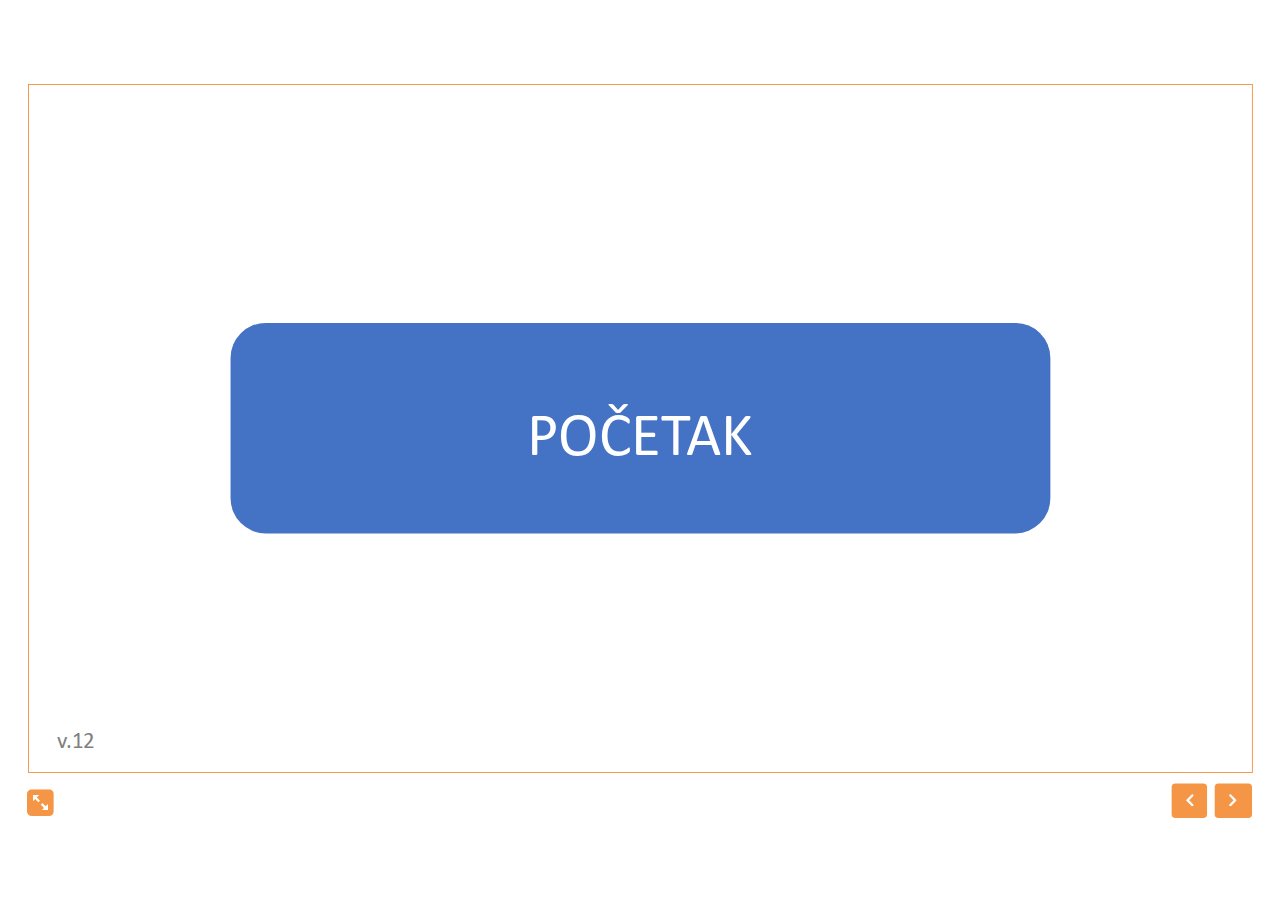
<file: index.html>
<!DOCTYPE html>
<!-- Created with iSpring --><!-- 1304 794 --><!--version 9.7.6.18006 --><!--type html --><!--mainFolder ./ -->
<html style=background-color:#ffffff;>
<head>
    <meta http-equiv="Content-Type" content="text/html;charset=utf-8"/><meta name="viewport" content="width=device-width,initial-scale=1,minimum-scale=1,maximum-scale=1,user-scalable=no"/><meta name="format-detection" content="telephone=no"/><meta name="apple-mobile-web-app-capable" content="yes"/><meta name="apple-mobile-web-app-status-bar-style" content="black"/><meta http-equiv="X-UA-Compatible" content="IE=edge"/><meta name="msapplication-tap-highlight" content="no"/><title>Video s testom unutra 12</title><link rel="apple-touch-icon-precomposed" href="data/apple-touch-icon.png"/><link rel="shortcut icon" type="image/ico" href="data/favicon.ico"/><style>body {background-color:#ffffff;}#spr0_ec0deb9 {display:none;}</style>
    
    
    <style>
		#playerView {
			position:absolute;
			-webkit-tap-highlight-color:rgba(0,0,0,0);
			-webkit-user-select:none;
			-moz-user-select:none;
			-webkit-touch-callout:none;
			-webkit-user-drag:none;
		}
		#playerView * {
			position:absolute;
		}
		#preloader {
			width: 50px;
			height: 50px;
			position: absolute;
			top: 0;
			left: 0;
			bottom: 0;
			right: 0;
			margin: auto;
			border-radius: 10px;
			background-color: rgba(0, 0, 0, 0.5);
		}

		#preloader::after {
			content: '';
			position: absolute;
			background: url([data-uri]);
			background-size: cover;
			top: 0;
			left: 0;
			bottom: 0;
			right: 0;
			animation: preloader_spin 1s infinite linear;
			-webkit-animation: preloader_spin 1s infinite linear;
		}

		@keyframes preloader_spin { 0% {transform: rotate(0deg);} 100% {transform: rotate(360deg);} }
		@-webkit-keyframes preloader_spin { 0% {-webkit-transform: rotate(0deg);} 100% {-webkit-transform: rotate(360deg);}}
    </style>
</head>
<body>
	<div id="preloader"></div>
	<script src="data/browsersupport.js?813F2011"></script>
	<script src="data/player.js?813F2011"></script>
    <div id="content"></div>
    <div id="spr0_ec0deb9"></div>
    <script>
		(function(startup){
			function start(savedPresentationState)
			{
				var presInfo = "eNrVWutu48YVfhWCQYAWkLm8X7ZpCkqibcay6Ii0N5u1IVDiSKJNiVySktdZGOi//ulL9E/fovmVfZE+Sc/MkBQpSrbTuAFqJ5I55zuXOXNuw+QzG7Jv2c/9rnTck3npSFdF80gWBe2oq6n6kaxYgtU1tV7fOH5kO2wO4KswQDGTMTnK8njJrFfrPPUZQQTy9CAdiPfsW0HU+Q67YN9qInxPATyNU+Qm6VgQVcnQVRVwyYZ9K/KC2mHX2LYwy9ZhjsYGp3HqWNB5Xv3Td7JyIgEUsW8/syv8cYc/4HHmRxnqsD779gOhsEkCuIw8AkYSidoClRV/Pd48dih6lTXQ8tPopImWnpGd19HCM+jkaXSermvgWdMQlYAxZJ/kqAlWngZv6mD9aZuzfWYcRqM9dhxGzxpo4xn0pIHWnkZv1g30M7vcBHW0zD+Nzht2a/x+bwOcXRYhTIk4kzL2EdYTvO6X61FLV4fuGNSkOMrYRxL+n9lZKf6xNADLBJgNX6LKU7vYwM/96zdZBFkrcLdYzHR3dUoONqj0gQ08UVI8fwKGC+eXv1ueeXadXq82HKkGiCgF83mO5wXCIHOabGiyAoVAVjRRE9GRIDzedHAVIpv8cFM4glocFMw8/ZELbprg1G0h+Qv2QkRkCz9BWbHkUnlX9Ouh+Lqj3zP6dR9TcNM7itr2jrjXO+LWO9UBNZxTeUGAnUi6YRiKAtsAFxAUzxkqbE+Q4EszBMMQn3aHIHDUF4YiqZosiWWxyzFsTZQHe5SBOyZbXEZwYJrwSBzD4pgmZQe+LwjxCoc6LuU8SwK09PVn8glZwI/RlA9mksredGrHtd8e/oX6cSa2NT9/vsSqkouY0LCQNB32G0Jn7sMgX/[base64]/JZH/gFKaTI2c0xo5h6FFQdqtPC8vLK+xR/kV96gKrT2Kv+Me80N7VF9zj1Jrj9Jr7LERK0a7Pqt767P6ou51NrDPhrZnMc5V/[base64]/QKVh4MFoHO3WNU3RJ0TVVVmVdlvSbx1bzksrmkLW9U/ULDoTRxq8caBp80TTwbBoX1azT6izEWkoj6JgGP094yrw5bIdICzCZvyCoDpnClR0spScsNizhxAIlN1FHchMmFzC1CdtBqQVKf1qY3uislV31Jv6bByZoqFjOB3YR8TXnLSKherq5IYqLC1pezqZJ7elxN69VsZ3X2t681l6U15C5rmd75rnz/[base64]/pKcrQKvfzMF554RJF4Qq/R9qUd6BOeb+hE+/kwcXdIqOTQjnI1sfj5rsYIoku3dc7SfHXT9VEEWEjJ+s8j1fcNF7lYBO3itOlj5351Yz84M7bRMQbhF/SfEXbx5Y+86eozq4YMEXtkEve2Qz5AX6hOo2Xib96GMTzmJv407t5Gq9XAYYcS/gX92O4hqbgoju8qoh6t3+MzzvMcjtHy6ZcS7BES2yRscMzRMQafVM01Toi8icoqiRAO9Rls02viTgmP23IJszCnEKgDUuajF8E+3O0s7HKr7Bx4NrZdSmbEnP0Ka+swv4qLiyHJMbJOjnkxySN53gTu3QN/9bpUewH4WqOiX0D/9aJ2AAsgLCWR0ymGW4Sp0FxvCWhYb+JB4AYx9ying7bu13rpWC+zYgM8w3qCVUlSLEUl0tJPQ9KfjJa4umXXfrpHUq9OCYvkf0896eLJQR2hsvCZJup07ayTe11pE3SvDvumr2zseeMzYuLcffS85zheGB2LTCV7WI/dTCo55xfmMP344Fz4oy79gmu0DTyGRz6fxBV9RNUmT/uQbvn5mCwg2cIg8JX+KE3cgZjYLIG46H1g0fH0RbJufQG9tDCfav4aw8IrodXW/7L0cgaemN3YPetse2Oh45H7BtYHlwhoRumaB6hwL/NEZP5QfrlZ/+WSdLwFjErP8v9zZ1PJfWdc9MejkcwzI7snmc7Q1yx4zR96DD5AjH+Ol/EKbPwMyYIM38CQplNiO4hEgm9XjQZ+CdfhICMl3644koN74YDx+yTozi3XNc8wVv1YiKHMjSk3If5giEvszog6X6FA5+ZpQgxoeMyfpJE4ZQiQxe2BIZcQPQXykbmO3t4AifvDNyxNeyXK6DRWgVMP/Wx6XvBI9O1RhiX+hlKD0LG9OAJijGjaB/w1D45HcC/HhF4Gs4XEX4JuF/qhYV9foFWlAjnao3g0F33nTPqE7uBkfGZxM+ye0hmJq9c1/Q/5beHPQeio+fVZXgYWvKDw8PVFM4YTfOSB3Sa5PiLmAL74ODGHo3afrxJv/wDyigwgjH+3TS8XTN3/l3MTKDalkEVRiET+NEtKo5+YF4Oe6fjrrdNvoG/Xk0XDTKE3/7QqAfCGpxdP+5CQ8E07jo/QA4Ab5k8dYJzhlPrrE14b7l4cyalDM0r+8QkPoCMKjOCpNN5/OVnlGNvw27XSZiHkFVLMBP98jd8BCTXVvGyyrX1PpGu9f0lnK5tYke8j9eQVRvUOE1SsfHpkKd5uIExlpTvYrtQBHpWH4fO95f2j+Nj0x5Y/Z2zwoKX/gOzinPGDzb+aoqYCZr62IMPQAvCgNBwOBA1+DUa4+dUOfN1UVOGfeuHr/erbRSbfdrXGajOoQUn+XMa8PYLKw8rw4F8WNNLNvKUGrdnDc2R7bySO7NwuY5ofXqhUysDfrVjn9X1on3/Chf/dwpdWtMsaDWkdEJ3iHaJp1hG13ZIvQzQLtkeHju0r+FyB/XQXs3iXdDQKXHDmHka6p7CNqk6FzrLMk5bKq/AoqZO8v8f7MLeWV3X9nDdeocmeNSkABK8r1hLax26UcM82xtg5UNgmRdtMWOicEmG3pL18twqTablqGnTl3/BbQdUg85CO65wzPIWwQMzD2BswJbBQxT+5XmhlUlYlH8H3g0gaihfFXWv6BvXMkfQSHrmsEeaTA+HX9SgQWhgiweeW7UiiJGln08XUHBnZOyu4+nQ1beOTeApzXORn5bNq8DtCqXLTLH8dg8W9zvIOGvL82EY5yi7OYDFurdQcudk8ABf4i+7xN/u2IEbCvQ5cuUAgmd2d/SQpy2xGDYrckGx4VRfZxz0aZFaxniO50rxYGvhXdPzzN7pOYQPbsMjRP/LZ9YGlsfQcy5HMICV8dUDPFRhL8wjxFif/GUSoTbzuTk6gzQlsxZu5eSewZQXjR0wdRGOjXyfIbVJfZ0X7wd2IC8qWdgYz74Ym/0+uU7gzcBUe0erZwDDXnEDZyK4VzR5eqfmEHJ/lw0FYb6fb2RZ1V0CD+J0Gh7Q6+S///pPCiPVrkxHyBb6XMuVTVn8BuZ72B0MmTj7wV+0Jm3H1orpVw2u+6U2h9lK8pPj7H5J23muvPNUKft6t51nVZPs+q2Kd/Lq8fE/5fmAqw==";
				PresentationPlayer.start(presInfo, "content", "playerView", onPlayerInit, savedPresentationState);
				function onPlayerInit(player)
				{
					(player);

					var preloader = document.getElementById("preloader");
					preloader.parentNode.removeChild(preloader);
				}
			}

			if (startup)
				startup(start);
			else
				start();
		})();
    </script>
</body>
</html>
</file>
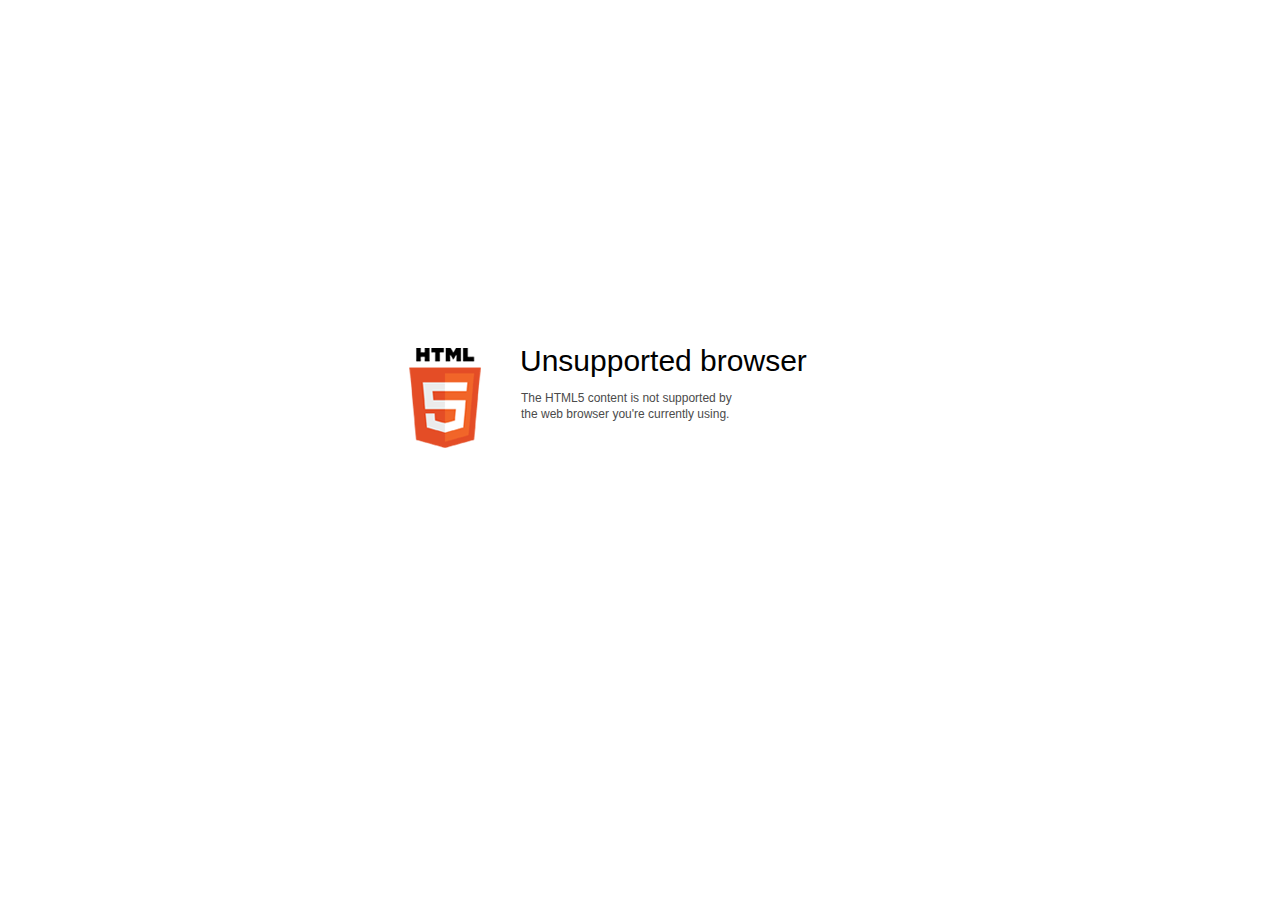
<file: data/html5-unsupported.html>
﻿<html>
<head>
    <meta http-equiv="Content-Type" content="text/html;charset=utf-8"/>
    <meta name="viewport" content="width=device-width,initial-scale=1,maximum-scale=1">
    <meta name="format-detection" content="telephone=no">
    <meta name="apple-mobile-web-app-capable" content="yes">
    <meta name="apple-mobile-web-app-status-bar-style" content="black">
    <meta http-equiv="X-UA-Compatible" content="IE=edge">
    <meta name="msapplication-tap-highlight" content="no" />
    <title>Update your Web browser</title>
    <style>
        body {
            background: #fff;
        }

        .container {
            background: url(html5.png) no-repeat;
            position: absolute;
            width: 405px;
            height: 100px;

            top: 50%;
            margin-top: -102px;
            left: 50%;
            margin-left: -231px;
        }

        .title {
            left: 111px;
            width: 290px;
            height: 20px;
            font-family: Arial;
            font-size: 30px;
            color: #000;
            position: absolute;
            line-height: 28px;
            top: -1px;
        }
        
        .message {
            font-family: Arial;
            font-size: 12px;
            color: #4b4b4b;
            line-height: 16px;
            padding-top: 15px;
            padding-left: 1px;
        }
    </style>
</head>
<body>
<div class="container" id="container">
    <div class="title">Unsupported browser
        <div class="message">The HTML5 content is not supported by<br>the web browser you're currently using.</div>
    </div>
</div>
</div>
</body>
</html>
</file>
